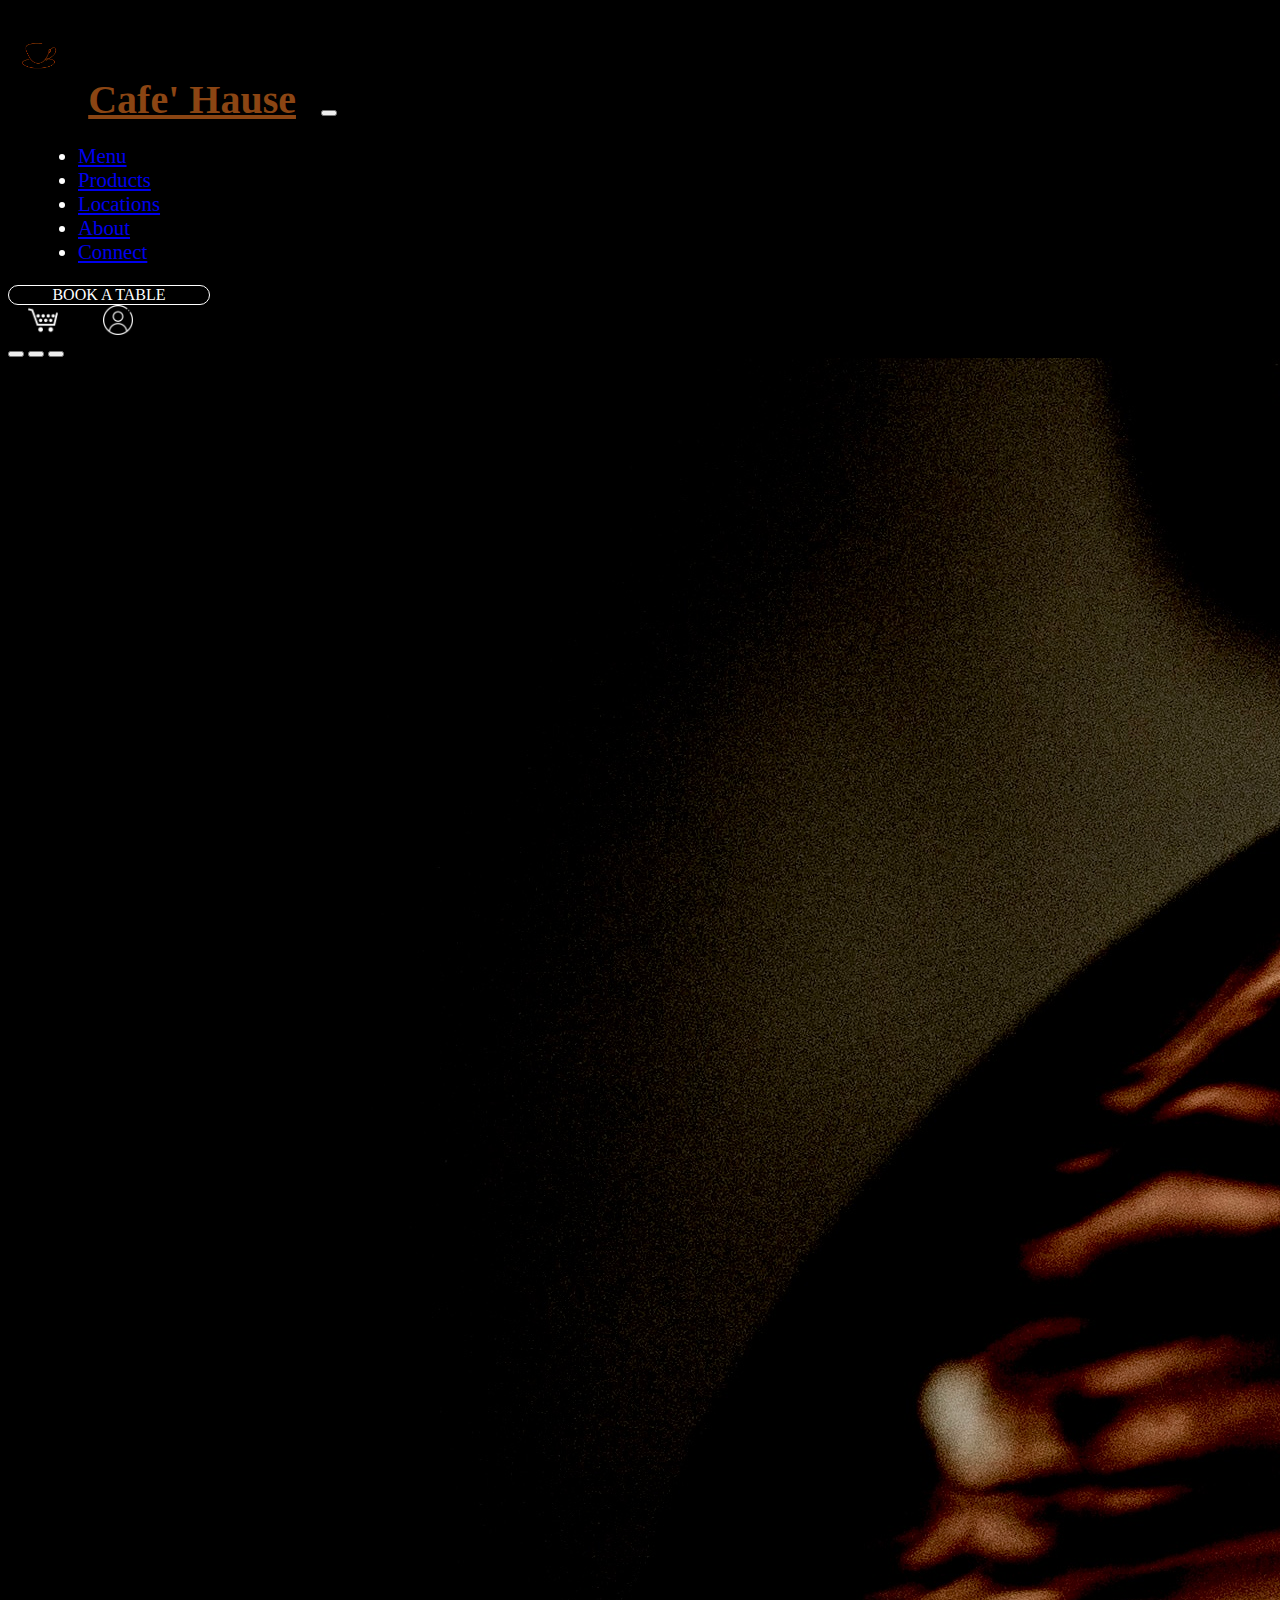
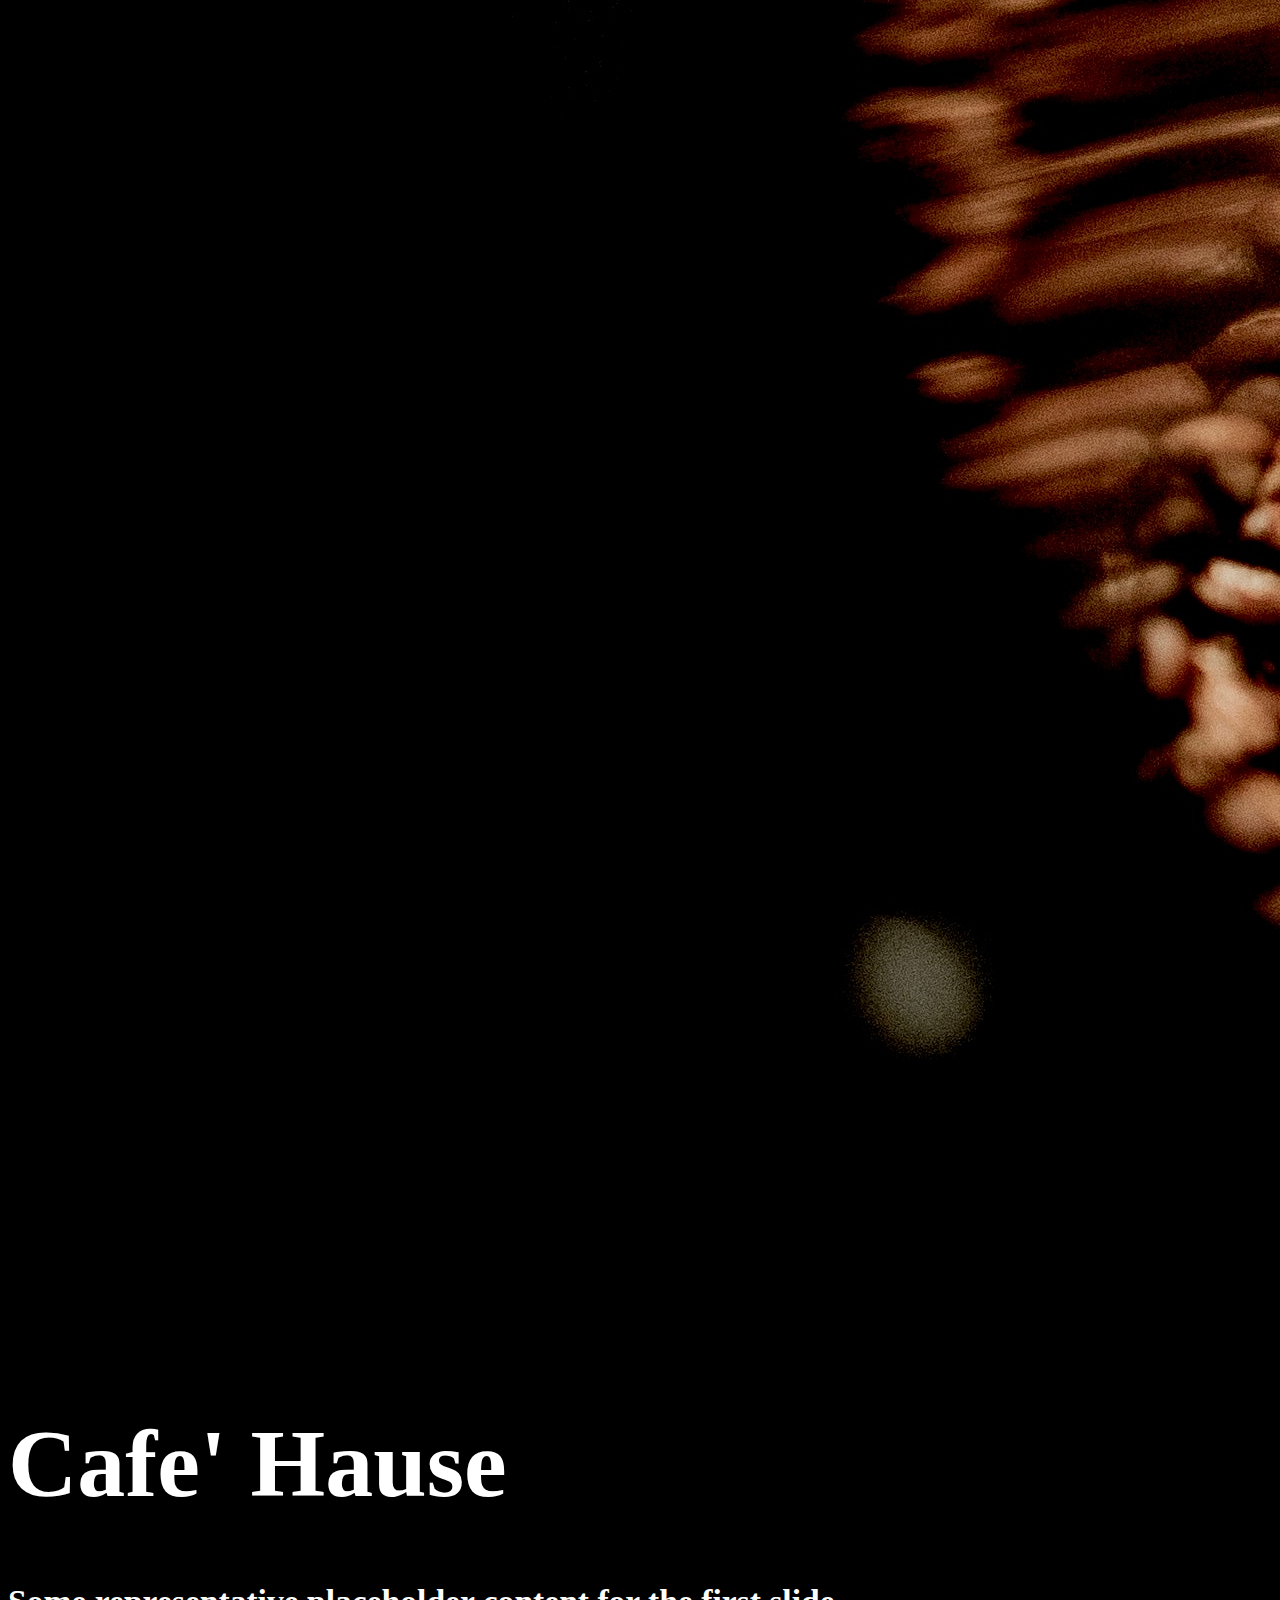
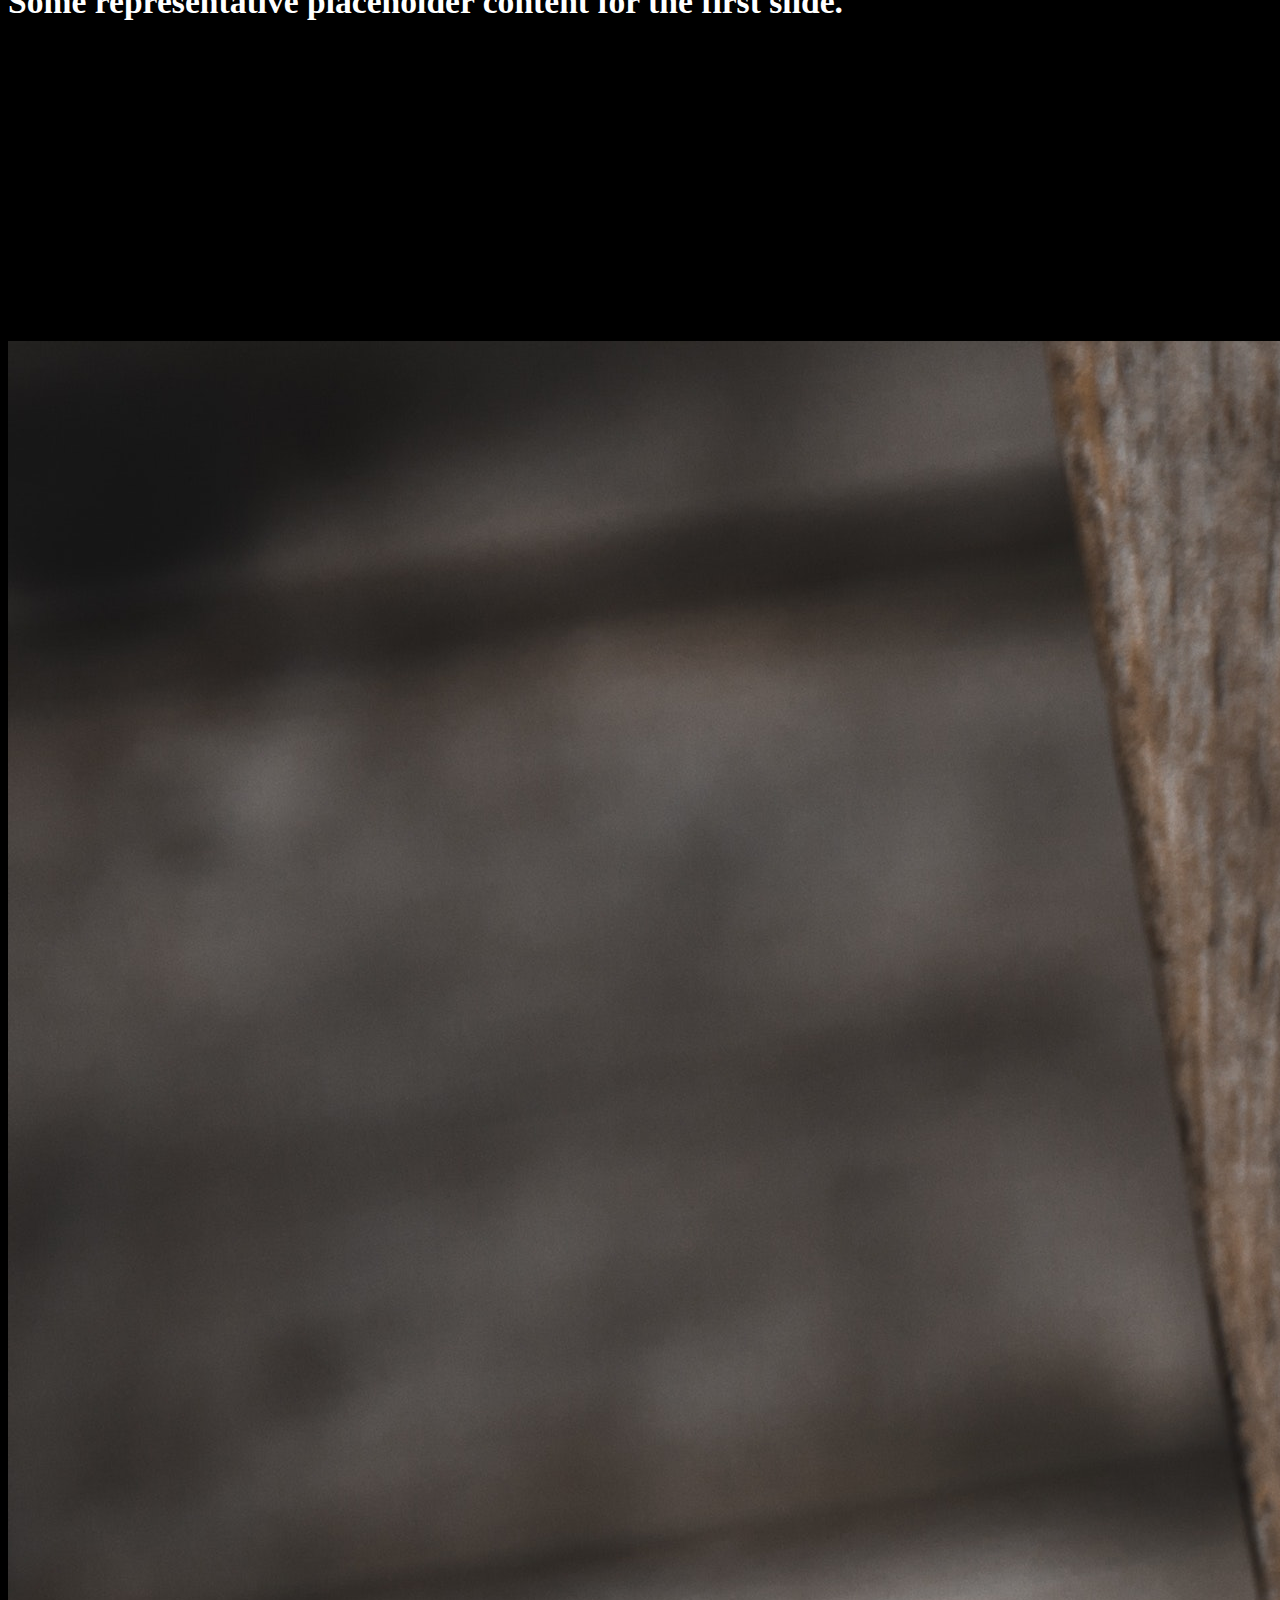
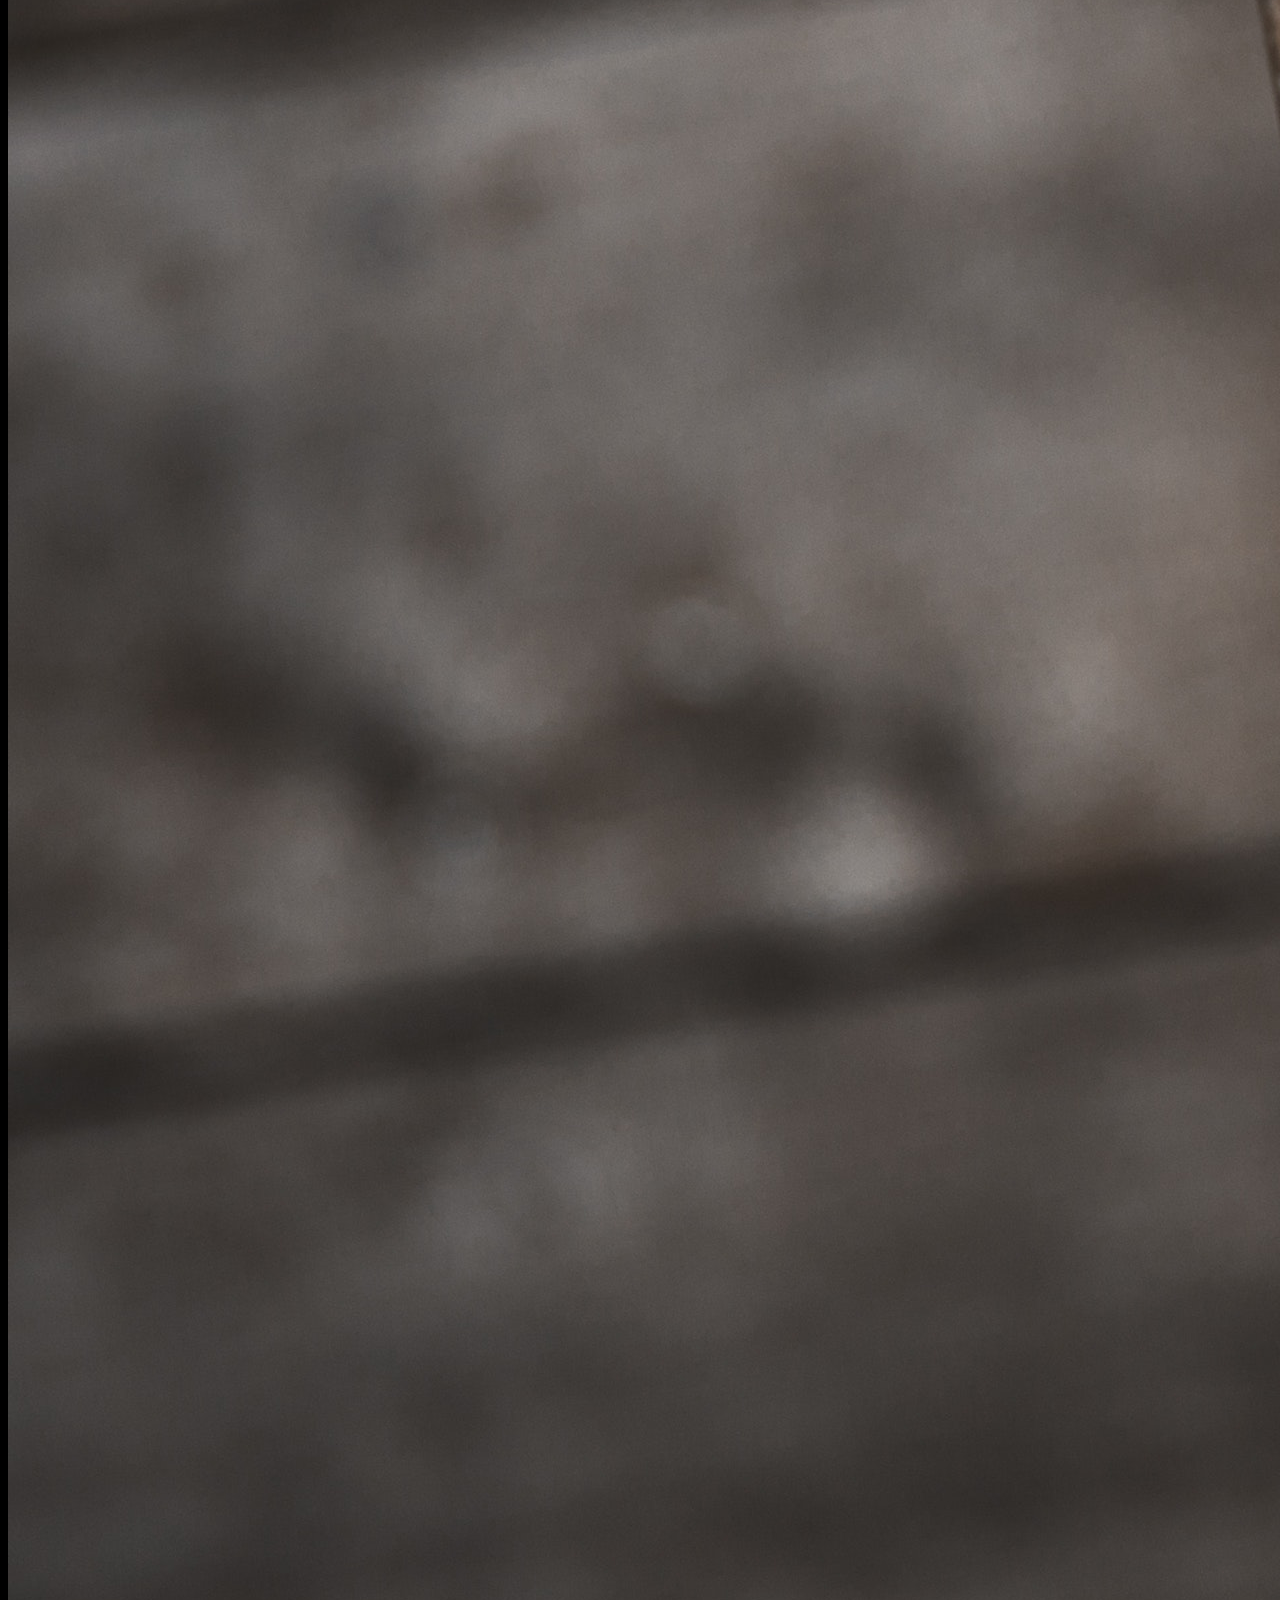
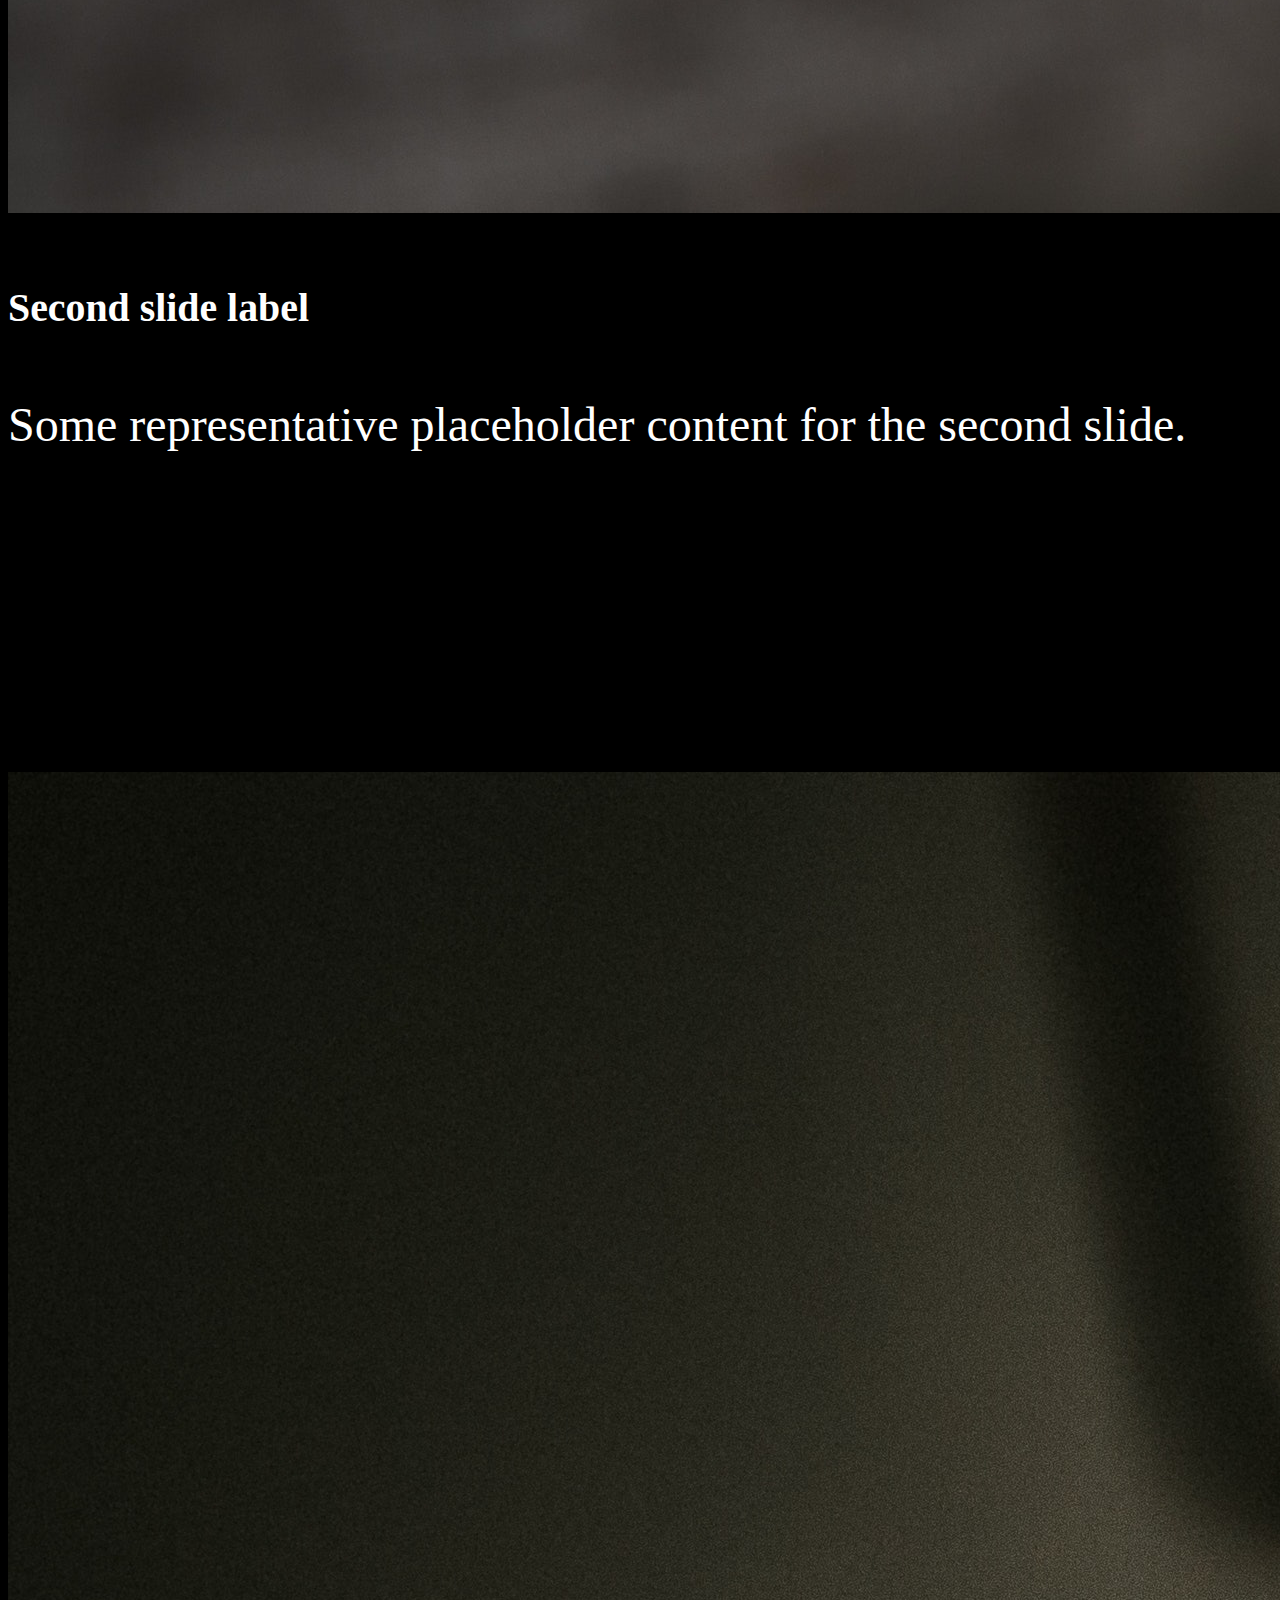
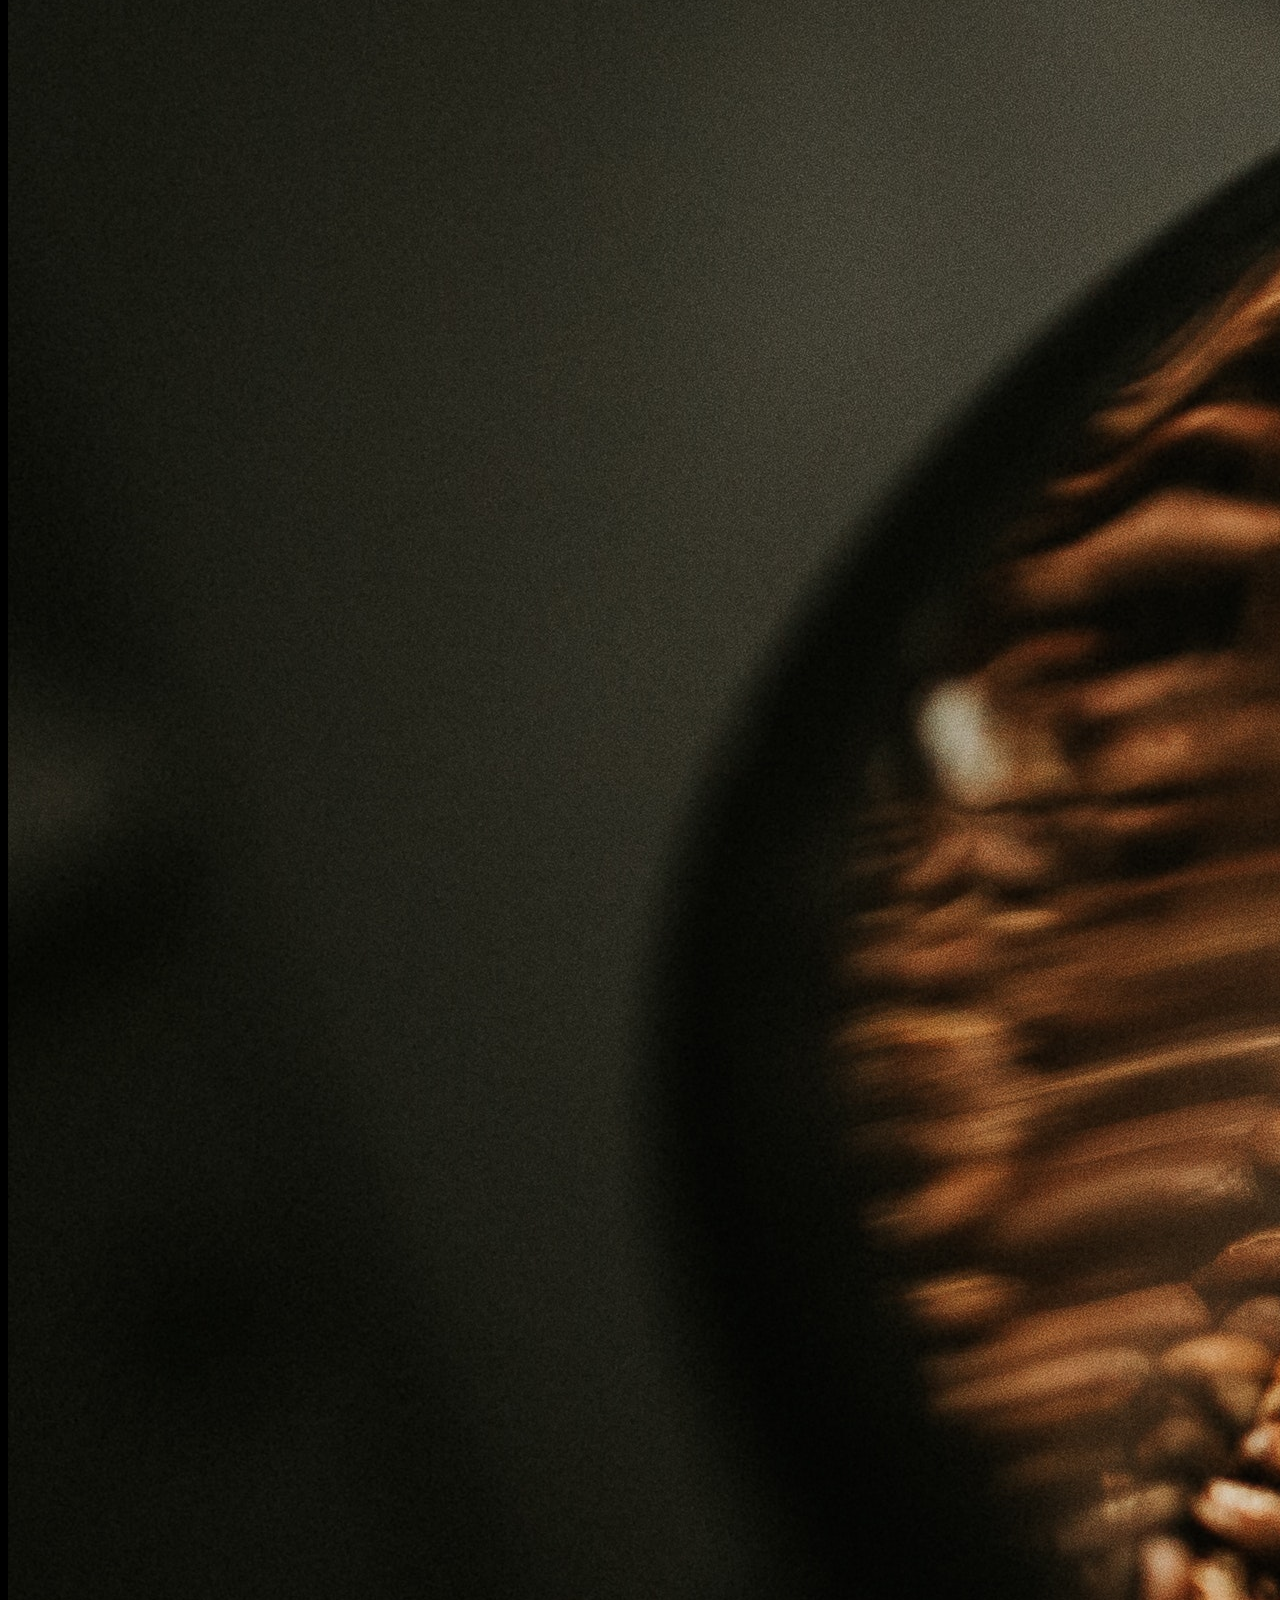
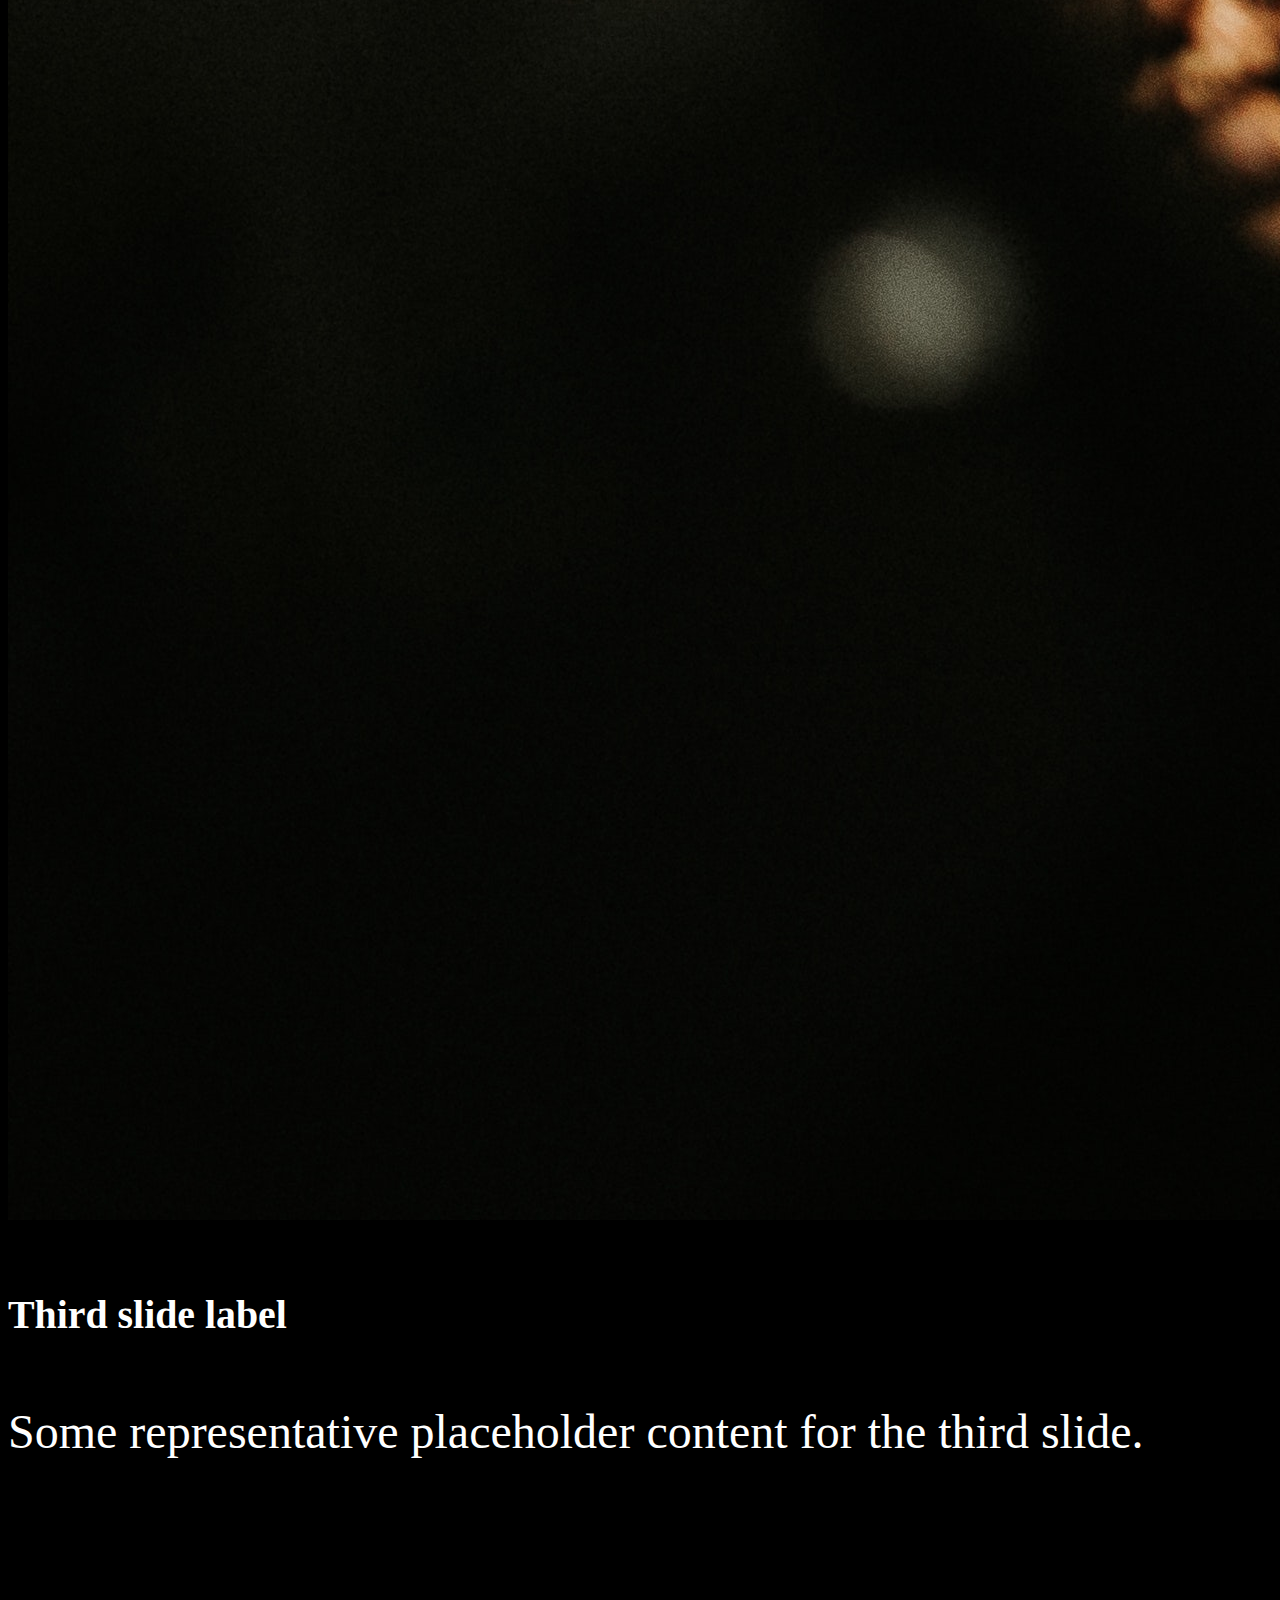
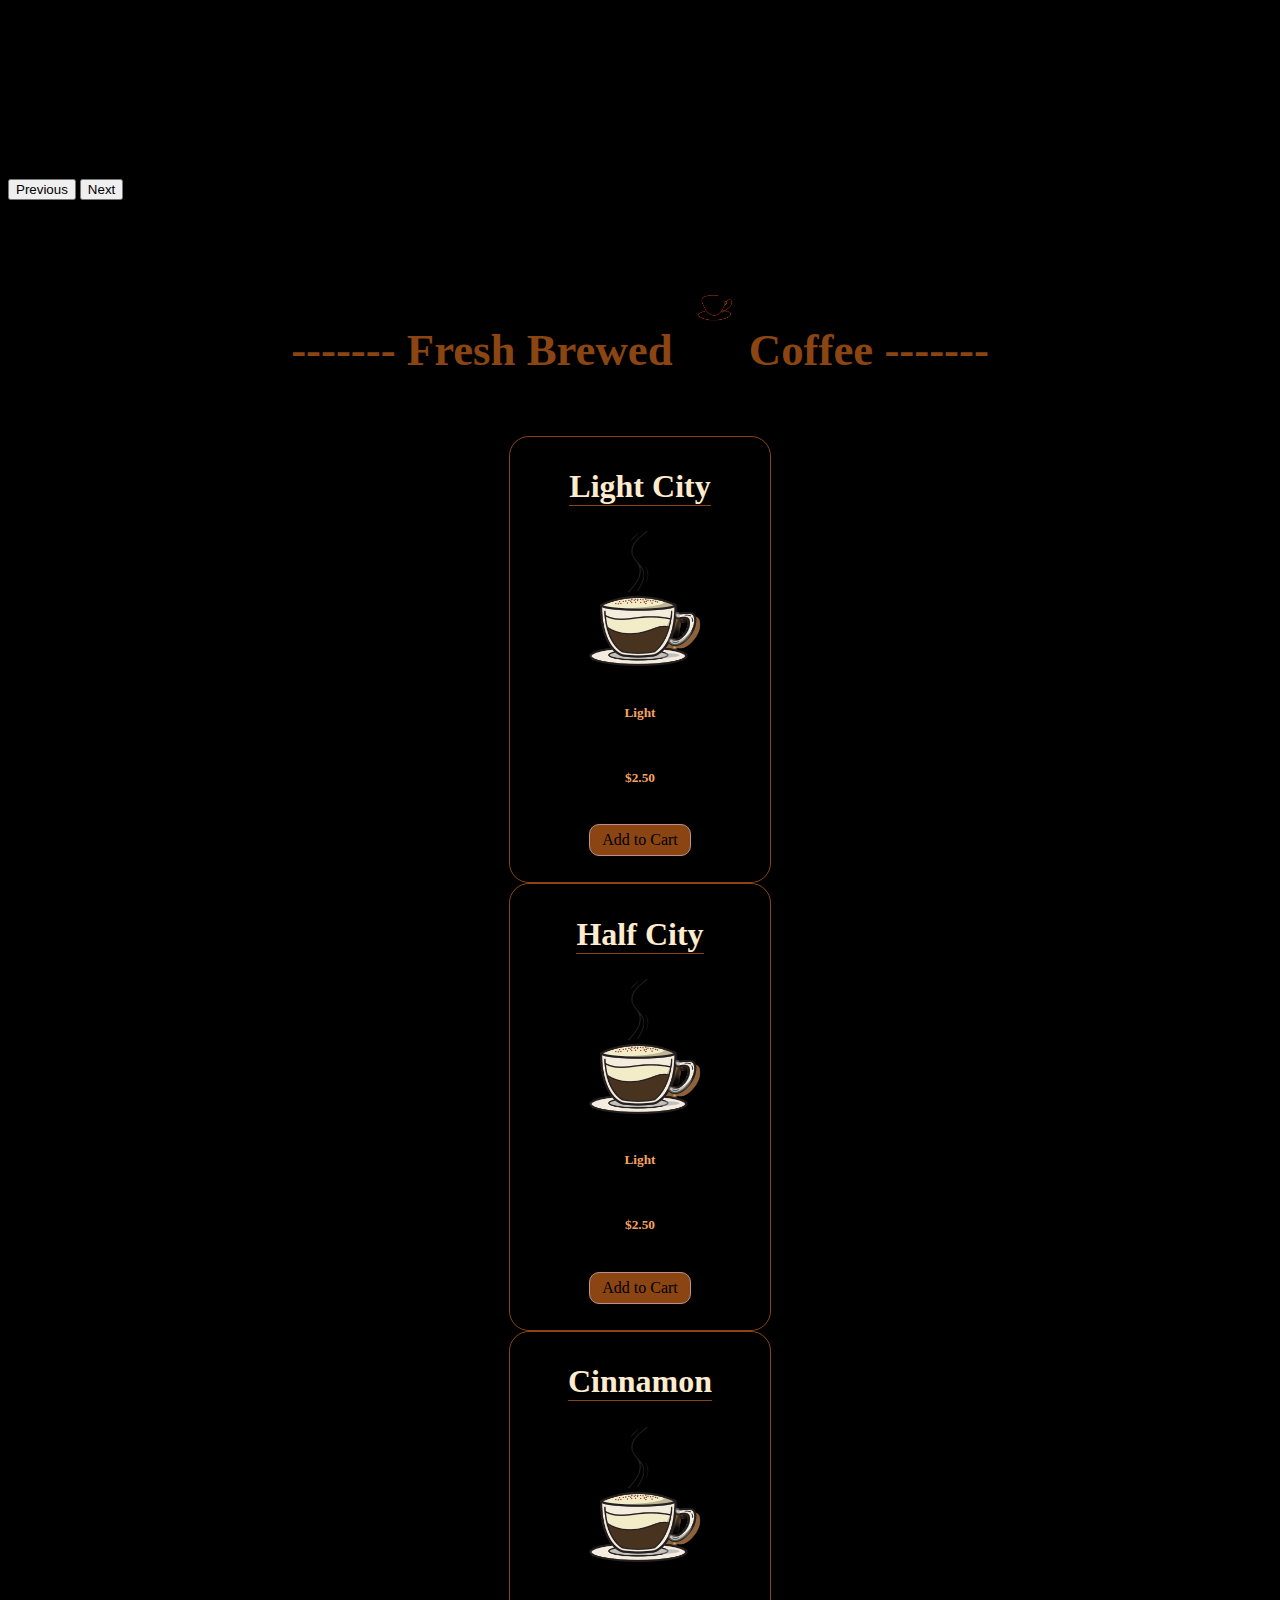
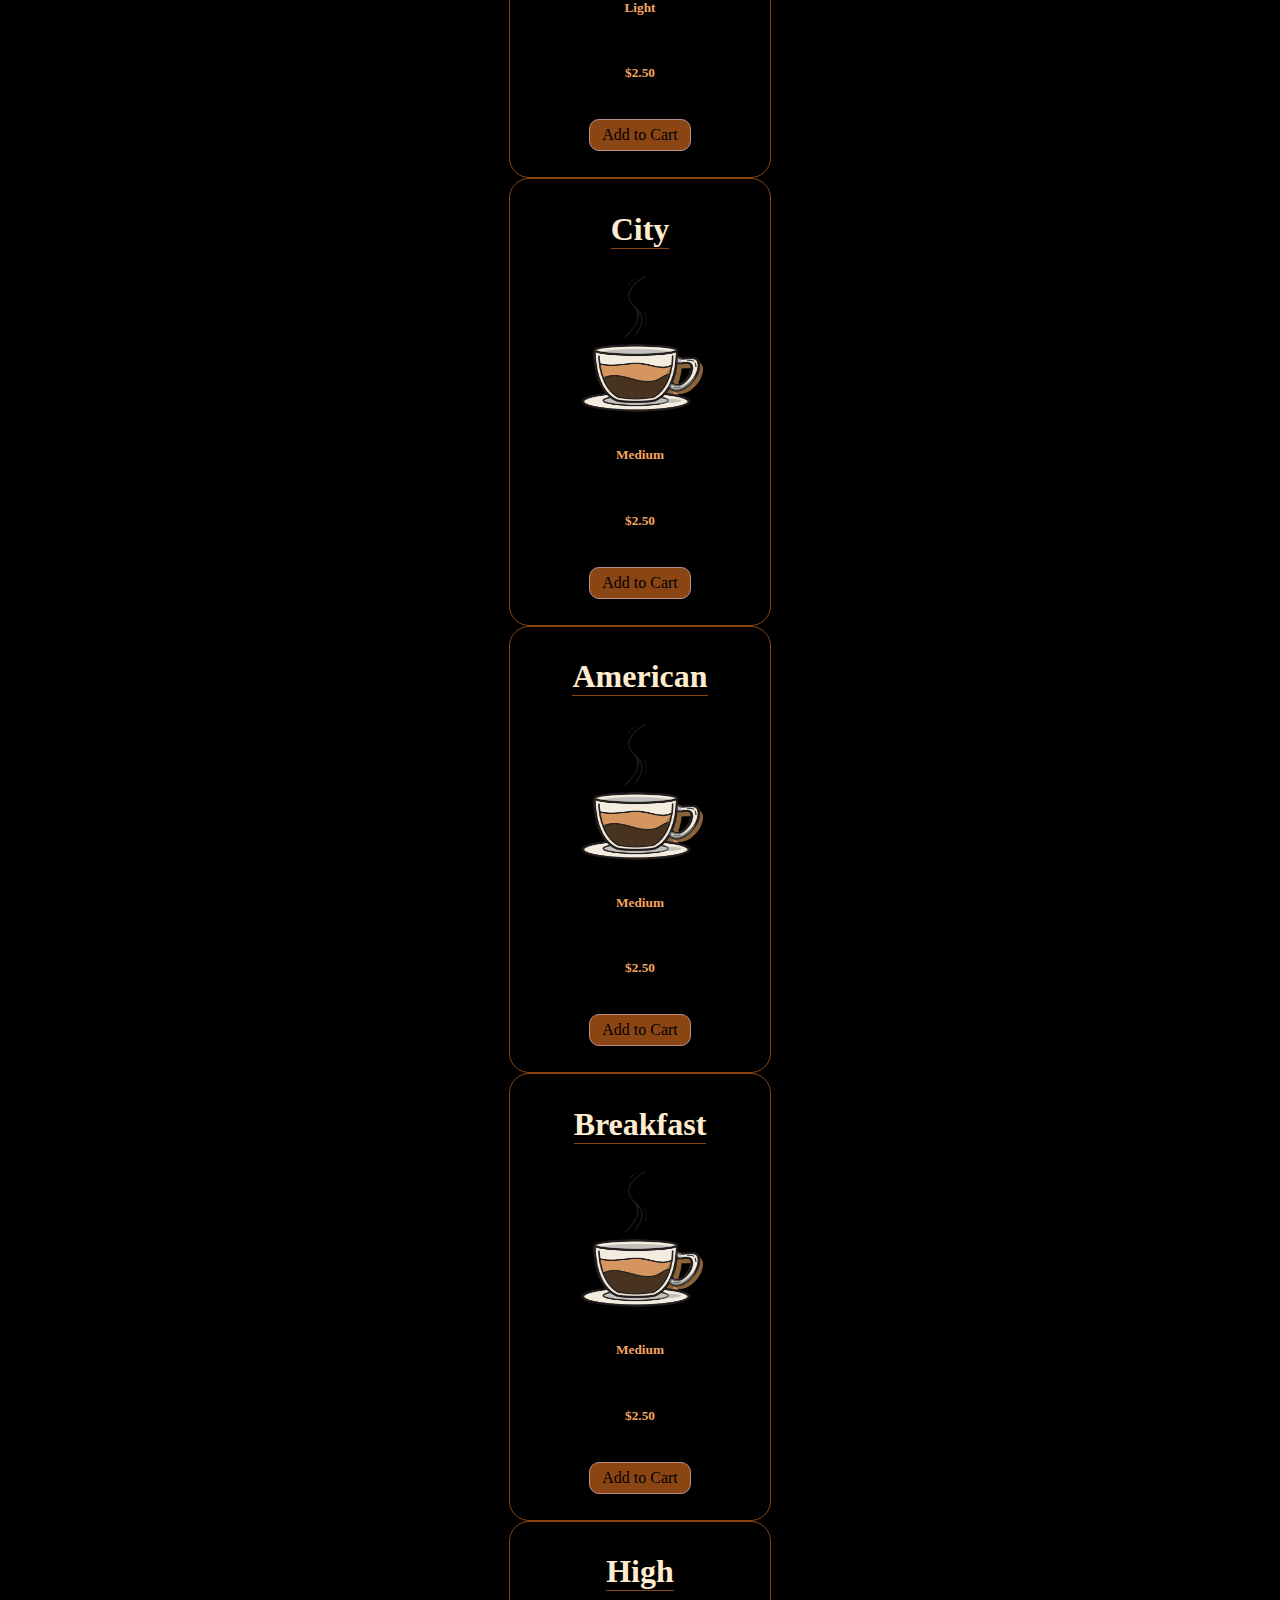
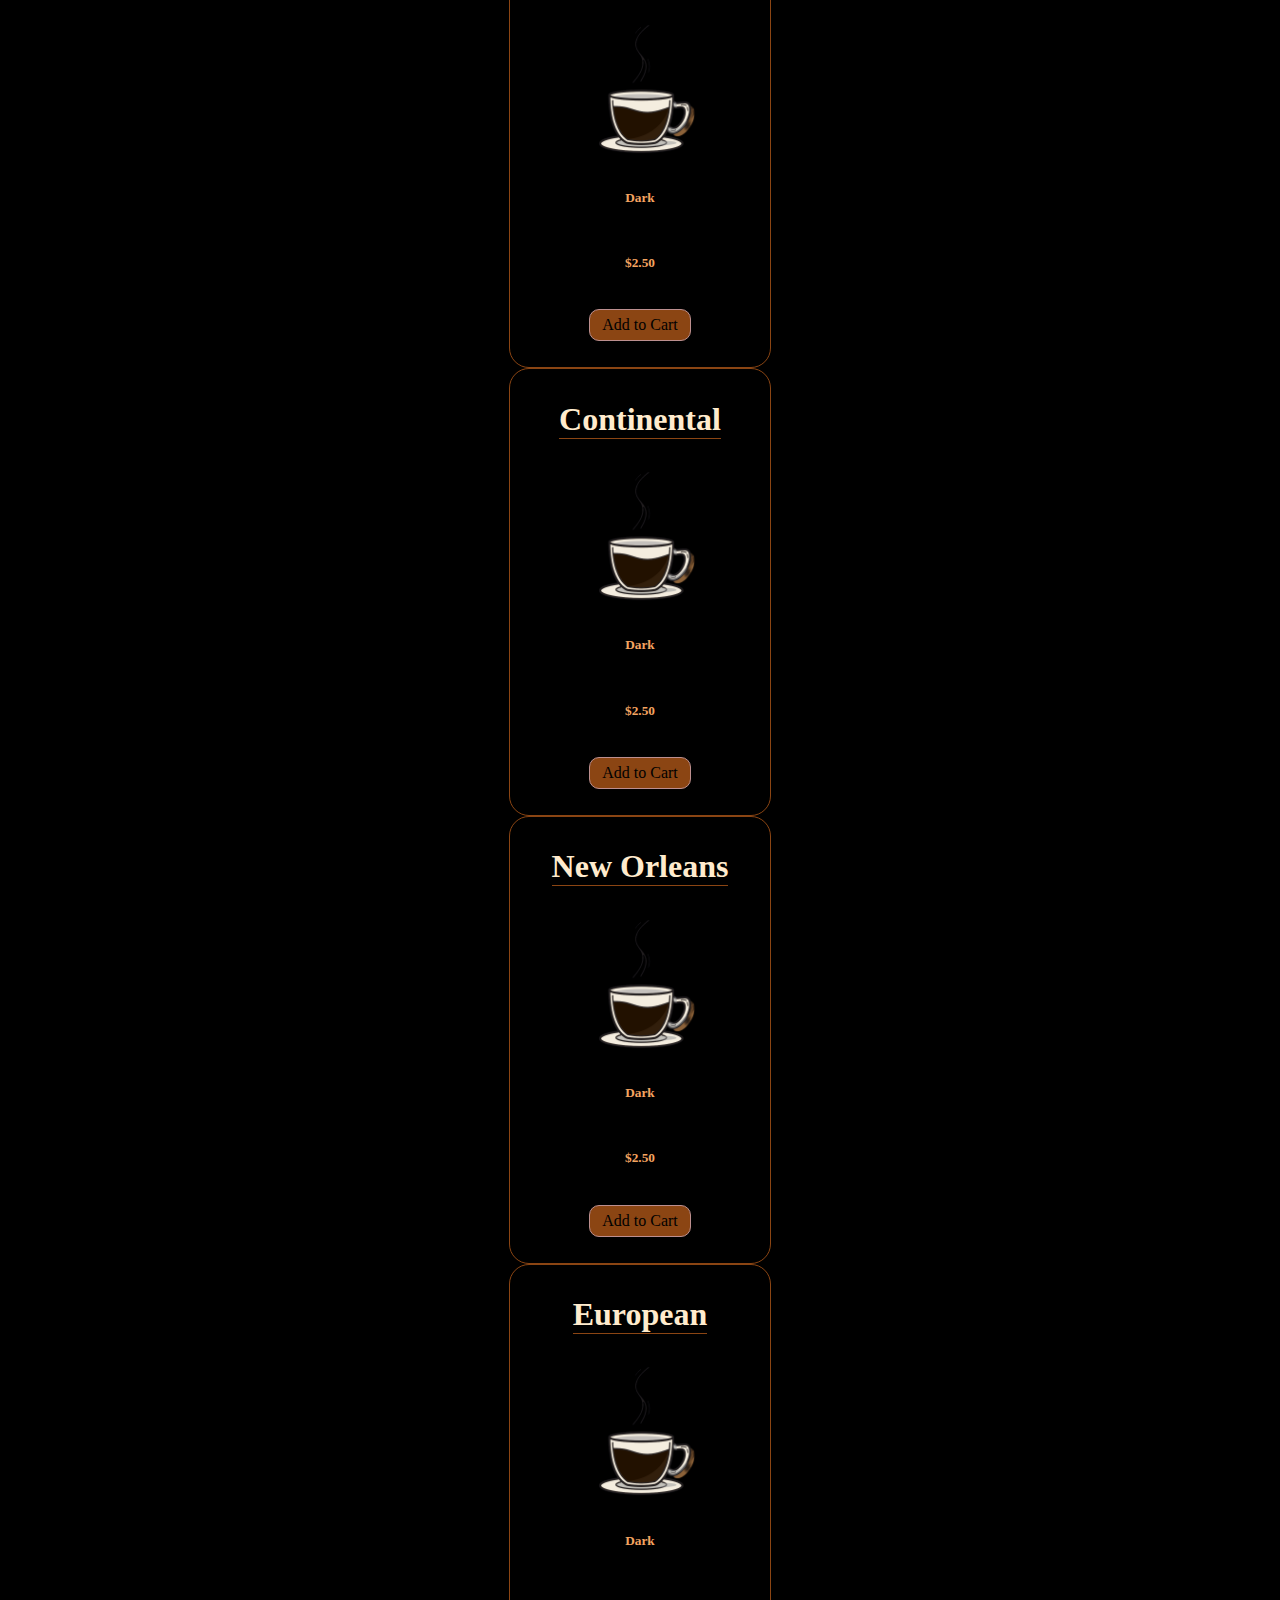
<file: index.html>
<!doctype html>
<html lang="en">
<head>
    <meta charset="UTF-8">
    <meta name="viewport" content="width=device-width, user-scalable=no, initial-scale=1.0, maximum-scale=1.0, minimum-scale=1.0">
    <meta http-equiv="X-UA-Compatible" content="ie=edge">

<!--    BOOTSTRAP FOR CSS-->
    <link rel="stylesheet" href="https://cdn.jsdelivr.net/npm/bootstrap@5.2.3/dist/css/bootstrap.min.css" integrity="sha384-rbsA2VBKQhggwzxH7pPCaAqO46MgnOM80zW1RWuH61DGLwZJEdK2Kadq2F9CUG65" crossorigin="anonymous">

<!--    CSS LINK-->
    <link rel="stylesheet" href="style.css">

    <title>Cafe' Hause</title>
</head>

<body>
<header>
    <nav class="navbar navbar-dark bg-black navbar-expand-lg bg-body-tertiary">
        <div class="container-fluid"><img class="gif" src="images/image-4.gif" alt="">
            <a class="navbar-brand" href="#">Cafe' Hause</a>
            <button class="navbar-toggler" type="button" data-bs-toggle="collapse" data-bs-target="#navbarSupportedContent" aria-controls="navbarSupportedContent" aria-expanded="false" aria-label="Toggle navigation">
                <span class="navbar-toggler-icon"></span>
            </button>
            <div class="collapse navbar-collapse" id="navbarSupportedContent">
                <ul class="navbar-nav me-auto mb-2 mb-lg-0">
                    <li class="nav-item">
                        <a class="nav-link active" aria-current="page" href="#">Menu</a>
                    </li>
                    <li class="nav-item">
                        <a class="nav-link" href="#">Products</a>
                    </li>
                    <li class="nav-item">
                        <a class="nav-link" href="#">Locations</a>
                    </li>
                    <li class="nav-item">
                        <a class="nav-link" href="#">About</a>
                    </li>
                    <li class="nav-item">
                        <a class="nav-link" href="#">Connect</a>
                    </li>
                </ul>
                <form class="d-flex" role="search">
                    <a class="table" href="#">BOOK A TABLE</a>
                    <a href=""><img class="shopping-cart" src="images/cart3.png" alt=""></a>
                    <a href=""><img class="shopping-cart" src="images/user.png" alt=""></a>
                </form>
            </div>
        </div>
    </nav>
    <div id="carouselExampleCaptions" class="carousel slide mb-5">
        <div class="carousel-indicators">
            <button type="button" data-bs-target="#carouselExampleCaptions" data-bs-slide-to="0" class="active" aria-current="true" aria-label="Slide 1"></button>
            <button type="button" data-bs-target="#carouselExampleCaptions" data-bs-slide-to="1" aria-label="Slide 2"></button>
            <button type="button" data-bs-target="#carouselExampleCaptions" data-bs-slide-to="2" aria-label="Slide 3"></button>
        </div>
        <div class="carousel-inner">
            <div class="carousel-item active">
                <img src="images/image-3.jpg" class="d-block w-100 carousel-image" alt="...">
                <div class="carousel-caption d-none d-md-block">
                    <h1>Cafe' Hause</h1>
                    <h3>Some representative placeholder content for the first slide.</h3>
                </div>
            </div>
            <div class="carousel-item">
                <img src="images/image-2.jpeg" class="d-block w-100" alt="...">
                <div class="carousel-caption d-none d-md-block">
                    <h5>Second slide label</h5>
                    <p>Some representative placeholder content for the second slide.</p>
                </div>
            </div>
            <div class="carousel-item">
                <img src="images/image-3.jpeg" class="d-block w-100" alt="...">
                <div class="carousel-caption d-none d-md-block">
                    <h5>Third slide label</h5>
                    <p>Some representative placeholder content for the third slide.</p>
                </div>
            </div>
        </div>
        <button class="carousel-control-prev" type="button" data-bs-target="#carouselExampleCaptions" data-bs-slide="prev">
            <span class="carousel-control-prev-icon" aria-hidden="true"></span>
            <span class="visually-hidden">Previous</span>
        </button>
        <button class="carousel-control-next" type="button" data-bs-target="#carouselExampleCaptions" data-bs-slide="next">
            <span class="carousel-control-next-icon" aria-hidden="true"></span>
            <span class="visually-hidden">Next</span>
        </button>
    </div>
</header>

<main>
        <div class="row">
            <div class="container">
                <div class="row">
<!--                    COLUMN LEFT-->
                    <div class="col-8 col-left">
                        <div class="col"><h4 class="fresh-brew mb-4">------- Fresh Brewed <img class="gif" src="images/image-4.gif" alt="">Coffee -------</h4></div>
                        <div class="container">
                                <div class="coffee-card">
                                    <div class="row" id="coffees"></div>
                                </div>
                        </div>
                    </div>
<!--                        COLUMN RIGHT-->
                    <div class="col-4 col-right">
                        <h4 class="fresh-brew mt-4 mb-5">--- Order Here ----</h4>
                        <h4 mb-5>Select from the menu !</h4>
                        <form class="form-inline mb-5">
                            <label for="roast-selection" class="my-1 mr-2 mb-2">Preference</label>
                            <select id="roast-selection" class="form-select form-select-md mb-3" aria-label=".form-select-sm example">
                                <option class="all">All</option>
                                <option class="light">Light</option>
                                <option class="medium">Medium</option>
                                <option class="dark">Dark</option>
                            </select>
                            <label class="my-1 mr-2 mb-2" for="search-coffee">Coffee Name</label>
                            <div class="input-group mb-4">
                                <input id="search-coffee" type="search" class="form-control" placeholder="What do you want?" aria-label="Username" aria-describedby="basic-addon1">
                            </div>
                            <div class="card-body gradient-buttons d-grid gap-2">
                                <button type="button" class="btn btn-dark">Add to Cart</button>
                            </div>
                        </form>
                        <h4>Make your own coffee !</h4>
                        <form class="form-inline">
                            <label for="roast-selection-2" class="my-1 mr-2 mb-2">Preference</label>
                            <select id="roast-selection-2" class="form-select form-select-md mb-3" aria-label=".form-select-sm example">
                                <option class="light">Light</option>
                                <option class="medium">Medium</option>
                                <option class="dark">Dark</option>
                            </select>
                            <label class="my-1 mr-2 mb-2" for="input-Field">Name</label>
                                <div class="input-group mb-4">
                                    <input id="input-Field" type="text" class="form-control" placeholder="Add a name">
                                </div>
                                <div class="card-body gradient-buttons d-grid gap-2">
                                    <button type="button" class="btn btn-dark mb-5" id="user-submit">Add to Menu</button>
                                </div>
                            <div class="container">
                                <div class="to-dos" id="toDoContainer">
                                </div>
                            </div>
                        </form>
                    </div>
                </div>
            </div>
        </div>
</main>

<footer>

    <footer class="text-center text-lg-start text-muted bg-black footer">
        <section class="d-flex justify-content-center justify-content-lg-between p-4 border-bottom">
            <div>
                <a href="" class="me-4 link-secondary">
                    <i class="fab fa-facebook-f"></i>
                </a>
                <a href="" class="me-4 link-secondary">
                    <i class="fab fa-twitter"></i>
                </a>
                <a href="" class="me-4 link-secondary">
                    <i class="fab fa-google"></i>
                </a>
                <a href="" class="me-4 link-secondary">
                    <i class="fab fa-instagram"></i>
                </a>
                <a href="" class="me-4 link-secondary">
                    <i class="fab fa-linkedin"></i>
                </a>
                <a href="" class="me-4 link-secondary">
                    <i class="fab fa-github"></i>
                </a>
            </div>
        </section>

        <section class="bg-black footer">
            <div class="container text-center text-md-start mt-5">
                <div class="row mt-3">
                    <div class="col-md-3 col-lg-4 col-xl-3 mx-auto mb-4">
                        <h6 class="text-uppercase fw-bold mb-4">
                            <i class="fas fa-gem me-3 text-secondary"></i>Cafe Hause
                        </h6>
                        <p>
                            Here you can use rows and columns to organize your footer content. Lorem ipsum
                            dolor sit amet, consectetur adipisicing elit.
                        </p>
                        <div class="col">
                            <div class=" footer-image">
                                <a href=""><img class="last-image" src="images/facebook1.png" alt=""></a>
                                <a href=""><img class="last-image" src="images/twitter1.png" alt=""></a>
                                <a href=""><img class="last-image" src="images/instagram1.png" alt=""></a>
                                <a href=""><img class="last-image" src="images/pinterest1.png" alt=""></a>

                            </div>
                        </div>

                    </div>

                    <div class="col-md-2 col-lg-2 col-xl-2 mx-auto mb-4">
                        <h6 class="text-uppercase fw-bold mb-4">
                            Products
                        </h6>
                        <p>
                            <a href="#!" class="text-reset">Angular</a>
                        </p>
                        <p>
                            <a href="#!" class="text-reset">React</a>
                        </p>
                        <p>
                            <a href="#!" class="text-reset">Vue</a>
                        </p>
                        <p>
                            <a href="#!" class="text-reset">Laravel</a>
                        </p>
                    </div>
                    <div class="col-md-3 col-lg-2 col-xl-2 mx-auto mb-4">
                        <!-- Links -->
                        <h6 class="text-uppercase fw-bold mb-4">
                            Useful links
                        </h6>
                        <p>
                            <a href="#!" class="text-reset">Pricing</a>
                        </p>
                        <p>
                            <a href="#!" class="text-reset">Settings</a>
                        </p>
                        <p>
                            <a href="#!" class="text-reset">Orders</a>
                        </p>
                        <p>
                            <a href="#!" class="text-reset">Help</a>
                        </p>
                    </div>

                    <div class="col-md-4 col-lg-3 col-xl-3 mx-auto mb-md-0 mb-4">
                        <h6 class="text-uppercase fw-bold mb-4">Contact</h6>
                        <p><i class="fas fa-home me-3 text-secondary"></i> New York, NY 10012, US</p>
                        <p>
                            <i class="fas fa-envelope me-3 text-secondary"></i>
                            info@example.com
                        </p>
                        <p><i class="fas fa-phone me-3 text-secondary"></i> + 01 234 567 88</p>
                        <p><i class="fas fa-print me-3 text-secondary"></i> + 01 234 567 89</p>
                    </div>
                </div>
            </div>
        </section>
        <div class="text-center p-4" style="background-color: rgba(0, 0, 0, 0.025);">
            © 2021 Copyright:
            <a class="text-reset fw-bold" href="https://mdbootstrap.com/">MDBootstrap.com</a>
        </div>
    </footer>
</footer>

<script src="main.js"></script>
<script src="https://ajax.googleapis.com/ajax/libs/jquery/1.11.1/jquery.min.js"></script>
<script src="https://cdn.jsdelivr.net/npm/bootstrap@5.2.3/dist/js/bootstrap.min.js" integrity="sha384-cuYeSxntonz0PPNlHhBs68uyIAVpIIOZZ5JqeqvYYIcEL727kskC66kF92t6Xl2V" crossorigin="anonymous"></script>

</body>
</html>
</file>
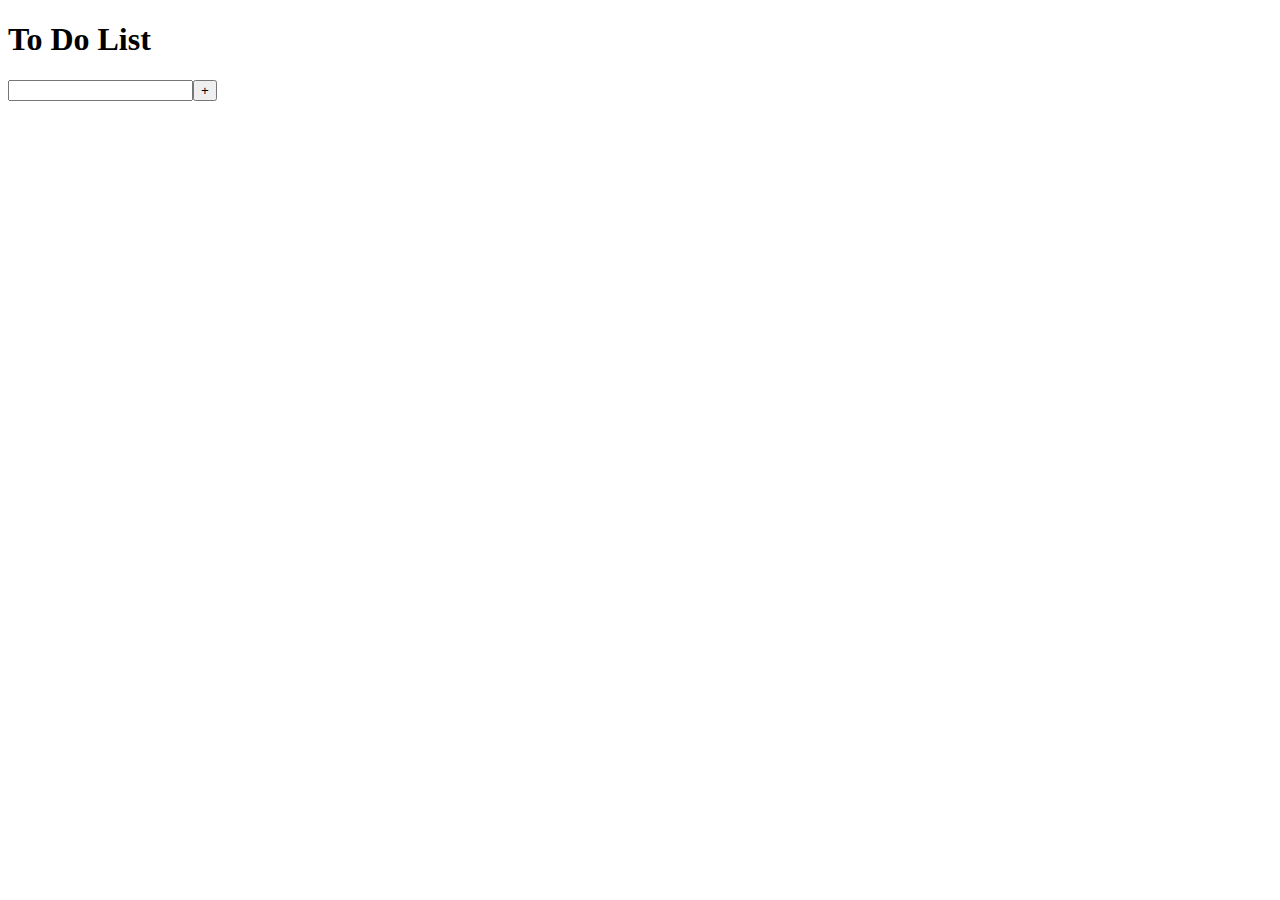
<file: index2.html>
<!doctype html>
<html lang="en">
<head>
    <meta charset="UTF-8">
    <meta name="viewport"
          content="width=device-width, user-scalable=no, initial-scale=1.0, maximum-scale=1.0, minimum-scale=1.0">
    <meta http-equiv="X-UA-Compatible" content="ie=edge">
    <title>Document</title>
    <link rel="stylesheet" href="style2.css">
</head>
<body>

<h1>To Do List</h1>
<div class="container">
    <input id="input-Field" type="text"><button id="addToDo">+</button>
    <div class="to-dos" id="toDoContainer">
    </div>
</div>

<script src="app2.js"></script>
</body>
</html>
</file>
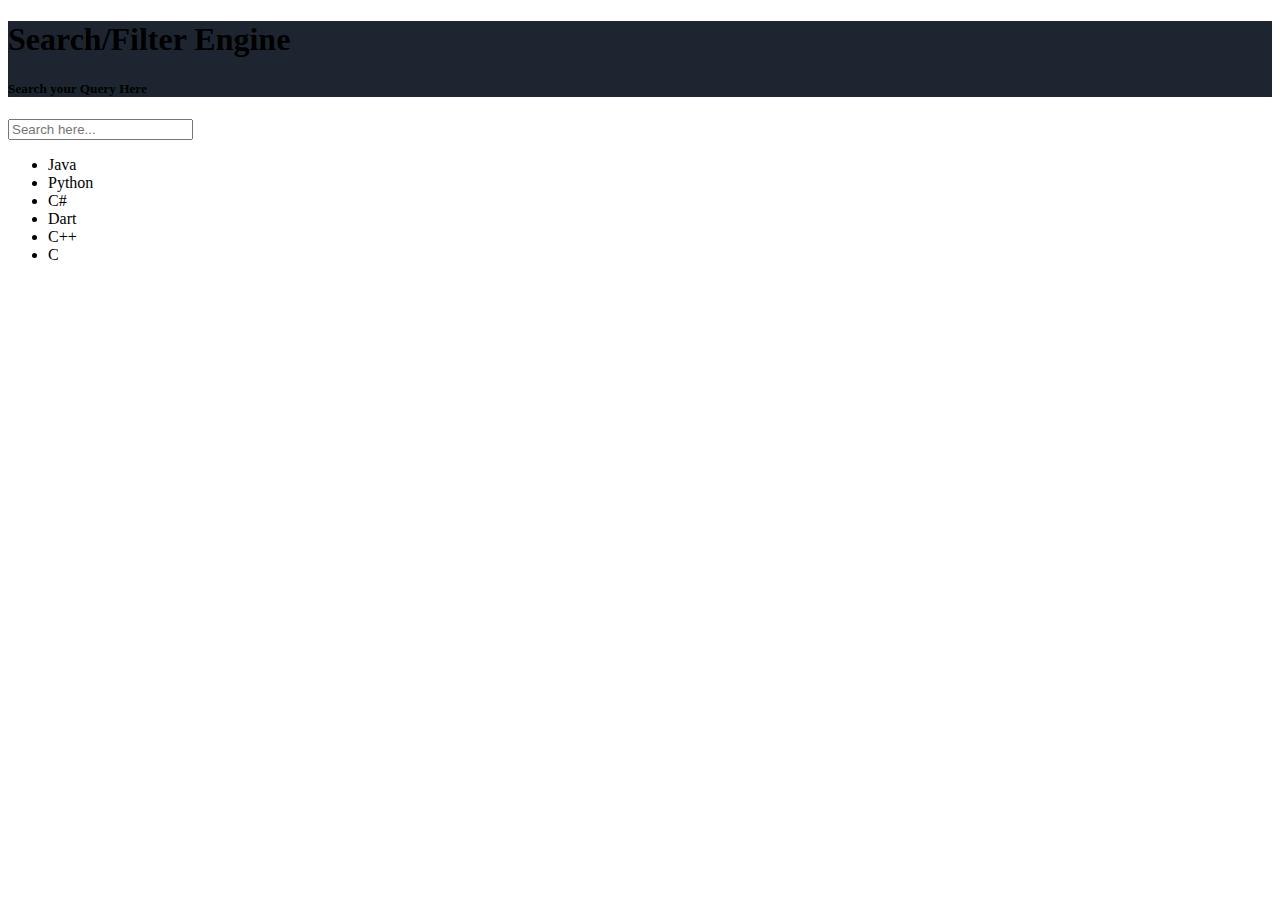
<file: index3.html>
<!doctype html>
<html lang="en">
<head>
    <meta charset="UTF-8">
    <meta name="viewport"
          content="width=device-width, user-scalable=no, initial-scale=1.0, maximum-scale=1.0, minimum-scale=1.0">
    <meta http-equiv="X-UA-Compatible" content="ie=edge">
    <link rel="stylesheet" href="https://cdn.jsdelivr.net/npm/bootstrap@5.2.3/dist/css/bootstrap.min.css" integrity="sha384-rbsA2VBKQhggwzxH7pPCaAqO46MgnOM80zW1RWuH61DGLwZJEdK2Kadq2F9CUG65" crossorigin="anonymous">
    <title>Document</title>
</head>
<body>

<div class="container-fluid text-white py-5" style="background-color: #1d2630">
    <h1 class="text-center">Search/Filter Engine</h1>
    <h5 class="text-center">Search your Query Here</h5>
</div>
<div class="container col-6 mt-5">
    <input type="text" id="search-input" class="form-control mb-5 p-3" placeholder="Search here...">
    <ul class="list-group list-group-flush text-primary h5">

        <li class="list-group-item py-3">Java</li>
        <li class="list-group-item py-3">Python</li>
        <li class="list-group-item py-3">C#</li>
        <li class="list-group-item py-3">Dart</li>
        <li class="list-group-item py-3">C++</li>
        <li class="list-group-item py-3">C</li>
    </ul>
</div>

<script src="app3.js"></script>
</body>
</html>
</file>
<file: style.css>
body{
    background-color: black;
    color: white;
}
/*Company logo gif*/
.gif{
    width: 65px;
    height: 65px;
    margin-bottom: 40px;
}
#gif{
    width: 80px;
}
/*navbar*/
.navbar{
    font-family: "Corsiva Hebrew";
    font-size: 1.3rem;
}
.navbar-brand{
    font-family: "Academy Engraved LET";
    font-size: 2.5rem;
    color: saddlebrown;
    font-weight: bold;
    padding-left: 10px;
    padding-right: 20px;
}
.nav-item{
    margin-left: 30px;
}
/*book a table*/
.table{
    font-family: "American Typewriter";
    font-size: 1rem;
    border: 1px solid white;
    border-radius: 20px;
    width: 200px;
    color: white;
    text-decoration: none;
    margin-right: 250px;
    display: flex;
    justify-content: center;
    align-items: center;
}
a:hover{
    color: saddlebrown;
}
/*shopping cart*/
.shopping-cart{
    width: 30px;
    height: 30px;
    margin: 0 20px 0 20px;
}
/*carousel*/
.carousel-caption{
    margin-bottom: 320px;
    font-size: 3rem;
}
.carousel-caption > h1{
    font-family: "Academy Engraved LET";
    font-size: 6rem;
}
.carousel-caption > h3{
    font-family: "American Typewriter";
    font-size: 2.1rem;
    font-weight: bold;
}
/*coffee card*/
.coffee-card{
    display: flex;
    justify-content: space-evenly;
    align-items: center;
}
.fresh-brew{
    text-align: center;
    font-size: 2.8rem;
}
.coffee{
    font-family: "Academy Engraved LET";
    border: 1px solid saddlebrown;
    display: flex;
    flex-direction: column;
    justify-content: center;
    align-items: center;
    border-radius: 20px;
    /*margin: 1px;*/
    padding: 10px;
    width: 240px;
}
.col-8{
    padding: 0;
}
.coffee h1{
    color: blanchedalmond;
    border-bottom: 1px solid saddlebrown;
    /*width: 50px;*/

}
.coffee h5{
    color: sandybrown;
    padding-top: 5px;
}
.coffee p{
    border: 1px solid rosybrown;
    display: flex;
    justify-content: center;
    align-items: center;
    border-radius: 10px;
    width: 100px;
    height: 30px;
    background-color: saddlebrown;
    color: black;
    font-family: "American Typewriter";
    font-size: 1rem;
}
.coffee p:hover{
    cursor: pointer;
    background-color: chocolate;
}

/*h4 headers below carousel*/
h4{
    font-family: "Academy Engraved LET";
    color: saddlebrown;
    font-size: 1.8rem;
}
/*image for coffee card*/
.light-roast{
    width: 150px;
    height: 150px;
    border-radius: 20px;
    display: flex;
    justify-content: flex-end;
}
/*GRADIENT BUTTON*/
.gradient-buttons .btn {
    background-image: linear-gradient(to bottom, rgba(165,42,42,0.5), rgba(165,42,42,0.2) 49%, rgba(0,0,0,0.15) 51%, rgba(0,0,0,0.05));
    background-repeat: repeat-x;
}

.card {
    margin: 10px;
    box-shadow: 0 5px 10px -2.5px;
}
/*FOOTER*/
.footer{
    font-family: "Corsiva Hebrew";
    color: white;
}
.footer a{
    text-decoration: none;
}
.footer-image{
    display: flex;
    flex-direction: row;
    justify-content: center;
    align-items: center;
    width: 100px;
    margin-left: 60px;
}
.last-image{
    width: 45px;
    height: 45px;
    margin-left: 20px;
}
main{
    margin-left: 100px;
    margin-right: 100px;
}
</file>
<file: style2.css>
/*html, body{*/
/*    width: 50%;*/
/*    margin: 0 auto;*/
/*    font-family: Arial;*/
/*}*/
/*.container{*/
/*    width: 360px;*/
/*}*/
/*#input-Field{*/
/*    width: 300px;*/
/*    height: 46px;*/
/*    border: 1px solid blue;*/
/*    outline: none;*/
/*    font-size: 25px;*/
/*    vertical-align: middle;*/
/*}*/
/*#addToDo{*/
/*    height: 50px;*/
/*    width: 50px;*/
/*    border: 1px solid yellow;*/
/*    vertical-align: middle;*/
/*    font-size: 30px;*/
/*}*/
/*.to-dos{*/
/*    margin-top: 25px;*/
/*}*/
/*.paragraph-styling{*/
/*    margin: 0;*/
/*    cursor: pointer;*/
/*    font-size: 20px;*/
/*}*/
</file>
